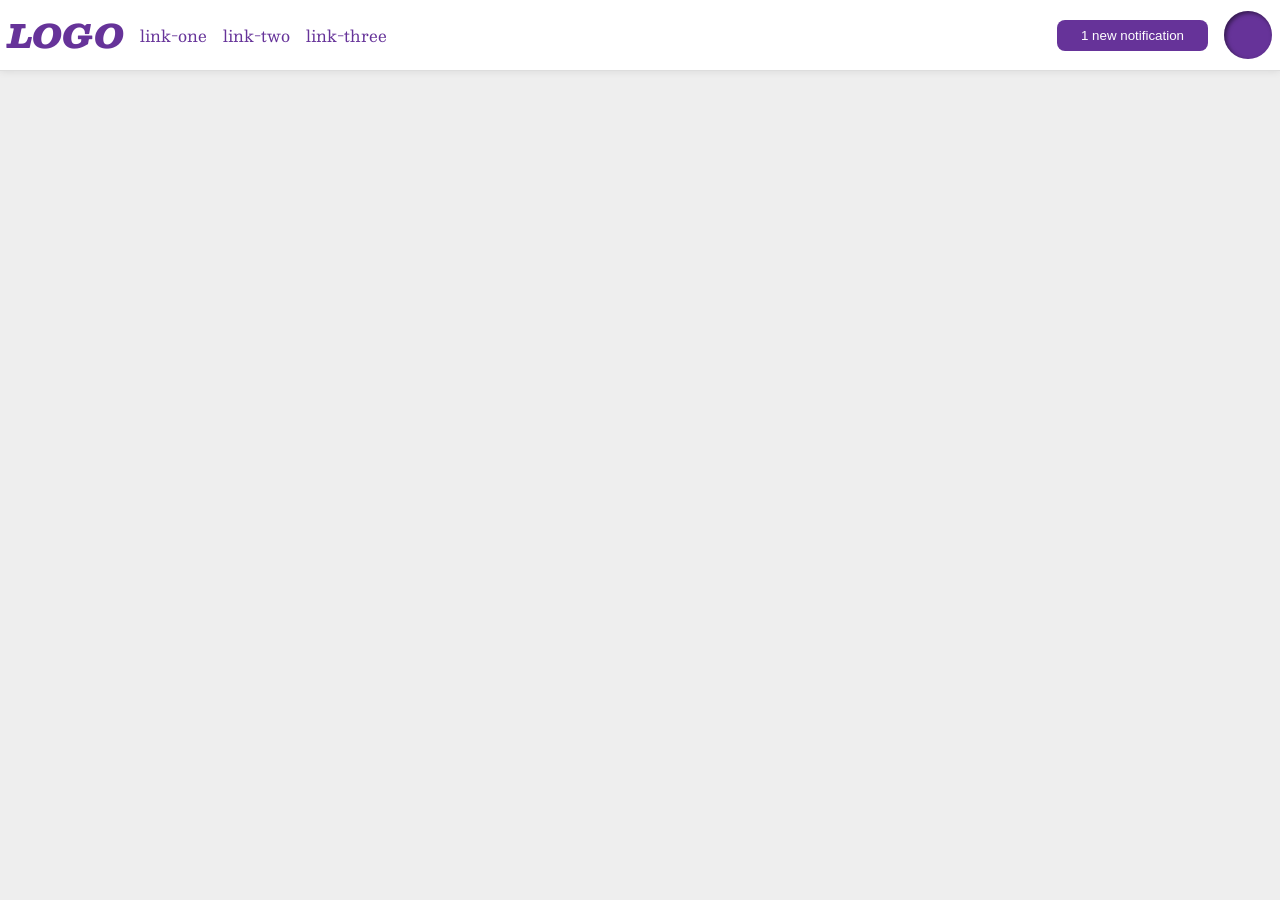
<file: foundations/flex/03-flex-header-2/index.html>
<!DOCTYPE html>
<html lang="en">

<head>
  <meta charset="UTF-8">
  <meta http-equiv="X-UA-Compatible" content="IE=edge">
  <meta name="viewport" content="width=device-width, initial-scale=1.0">
  <title>Flex Header 2</title>
  <link rel="stylesheet" href="style.css">
</head>

<body>
  <div class="header">
    <div class="logo-links">
      <div class="logo">
        LOGO
      </div>
      <ul class="links">
        <li><a href="https://google.com">link-one</a></li>
        <li><a href="https://google.com">link-two</a></li>
        <li><a href="https://google.com">link-three</a></li>
      </ul>
    </div>
    <div class="notifications-profile-image">
      <button class="notifications">
        1 new notification
      </button>
      <div class="profile-image"></div>
    </div>
  </div>
</body>

</html>
</file>
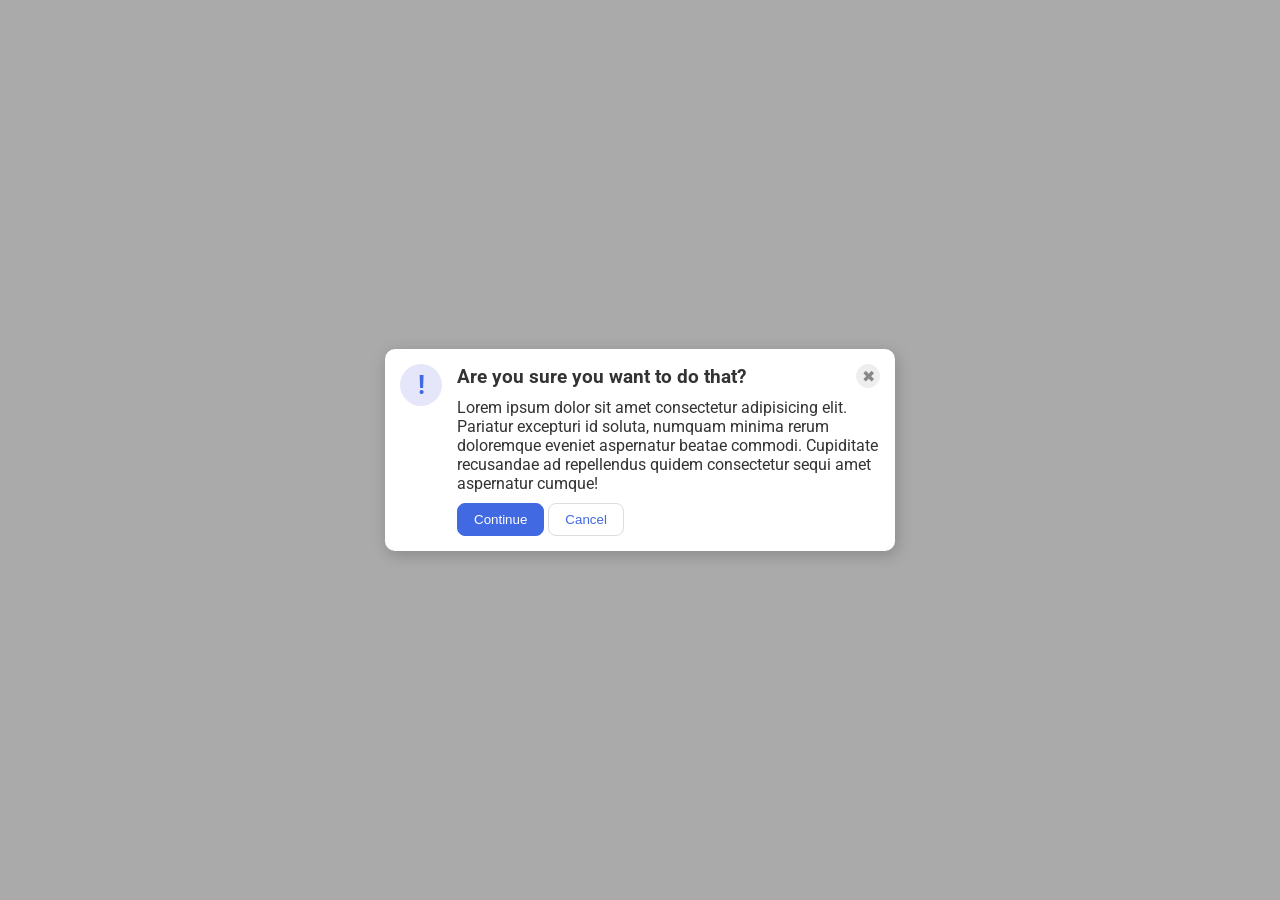
<file: foundations/flex/05-flex-modal/index.html>
<!DOCTYPE html>
<html lang="en">

<head>
  <meta charset="UTF-8">
  <meta http-equiv="X-UA-Compatible" content="IE=edge">
  <meta name="viewport" content="width=device-width, initial-scale=1.0">
  <link rel="stylesheet" href="style.css">
  <title>Modal</title>
</head>

<body>
  <div class="modal">
    <div class="icon">!</div>
    <div class="main">
      <div class="header">Are you sure you want to do that?
        <button class="close-button">✖</button>
      </div>
      <div class="text">Lorem ipsum dolor sit amet consectetur adipisicing elit. Pariatur excepturi id soluta, numquam
        minima rerum doloremque eveniet aspernatur beatae commodi. Cupiditate recusandae ad repellendus quidem
        consectetur sequi amet aspernatur cumque!</div>
      <button class="continue">Continue</button>
      <button class="cancel">Cancel</button>
    </div>
  </div>
</body>

</html>
</file>
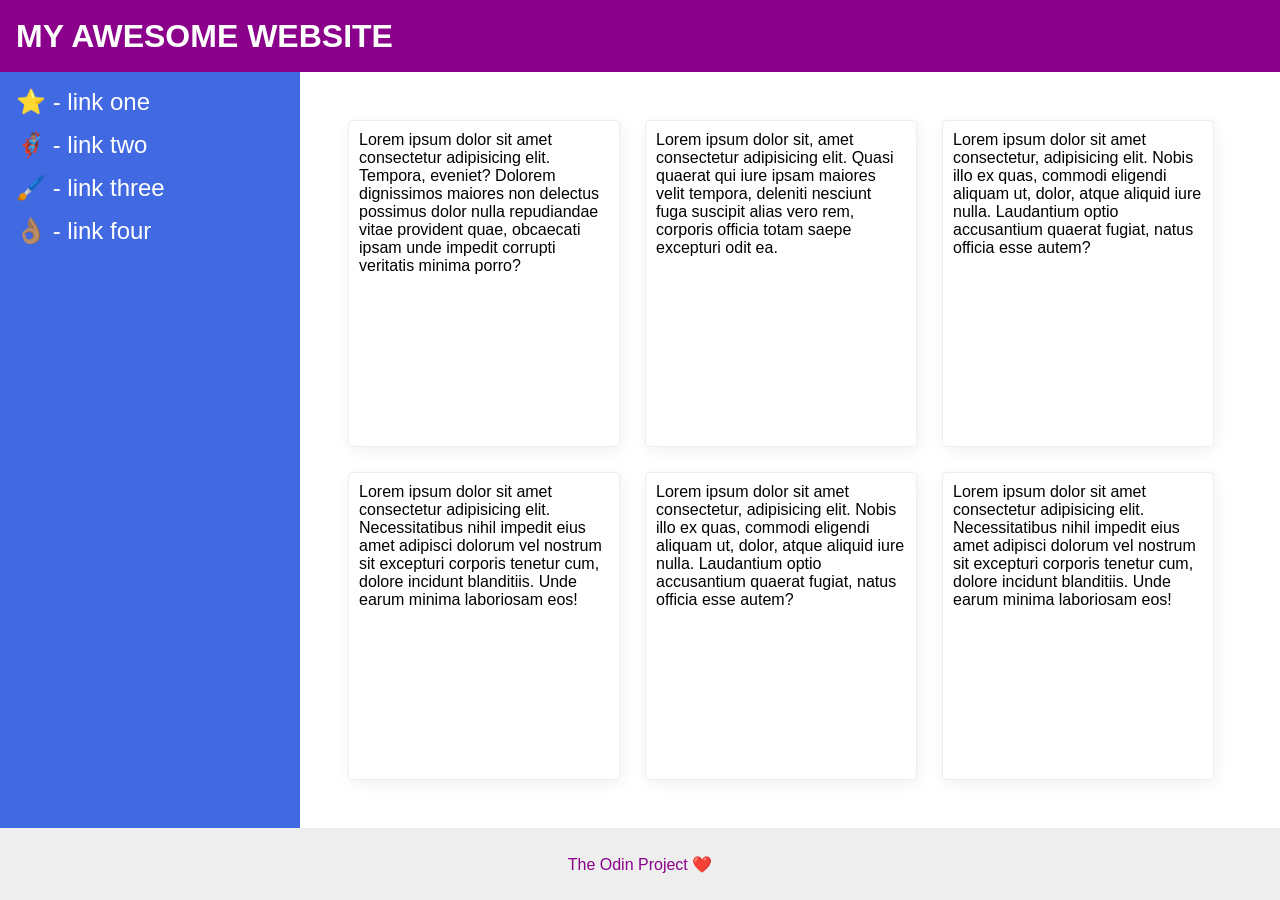
<file: foundations/flex/07-flex-layout-2/index.html>
<!DOCTYPE html>
<html lang="en">

<head>
  <meta charset="UTF-8">
  <meta http-equiv="X-UA-Compatible" content="IE=edge">
  <meta name="viewport" content="width=device-width, initial-scale=1.0">
  <title>The Holy Grail</title>
  <link rel="stylesheet" href="style.css">
</head>

<body>
  <div class="container">
    <div class="header">
      MY AWESOME WEBSITE
    </div>
    <div class="main">
      <div class="sidebar">
        <ul>
          <li><a href="#">⭐ - link one</a></li>
          <li><a href="#">🦸🏽‍♂️ - link two</a></li>
          <li><a href="#">🖌️ - link three</a></li>
          <li><a href="#">👌🏽 - link four</a></li>
        </ul>
      </div>
      <div class="main-cards">
        <div class="card">Lorem ipsum dolor sit amet consectetur adipisicing elit. Tempora, eveniet? Dolorem dignissimos
          maiores non delectus possimus dolor nulla repudiandae vitae provident quae, obcaecati ipsam unde impedit
          corrupti veritatis minima porro?</div>
        <div class="card">Lorem ipsum dolor sit, amet consectetur adipisicing elit. Quasi quaerat qui iure ipsam maiores
          velit tempora, deleniti nesciunt fuga suscipit alias vero rem, corporis officia totam saepe excepturi odit ea.
        </div>
        <div class="card">Lorem ipsum dolor sit amet consectetur, adipisicing elit. Nobis illo ex quas, commodi eligendi
          aliquam ut, dolor, atque aliquid iure nulla. Laudantium optio accusantium quaerat fugiat, natus officia esse
          autem?</div>
        <div class="card">Lorem ipsum dolor sit amet consectetur adipisicing elit. Necessitatibus nihil impedit eius
          amet
          adipisci dolorum vel nostrum sit excepturi corporis tenetur cum, dolore incidunt blanditiis. Unde earum minima
          laboriosam eos!</div>
        <div class="card">Lorem ipsum dolor sit amet consectetur, adipisicing elit. Nobis illo ex quas, commodi eligendi
          aliquam ut, dolor, atque aliquid iure nulla. Laudantium optio accusantium quaerat fugiat, natus officia esse
          autem?</div>
        <div class="card">Lorem ipsum dolor sit amet consectetur adipisicing elit. Necessitatibus nihil impedit eius
          amet
          adipisci dolorum vel nostrum sit excepturi corporis tenetur cum, dolore incidunt blanditiis. Unde earum minima
          laboriosam eos!
        </div>
      </div>
    </div>
    <div class="footer">
      The Odin Project ❤️
    </div>
  </div>
</body>

</html>
</file>
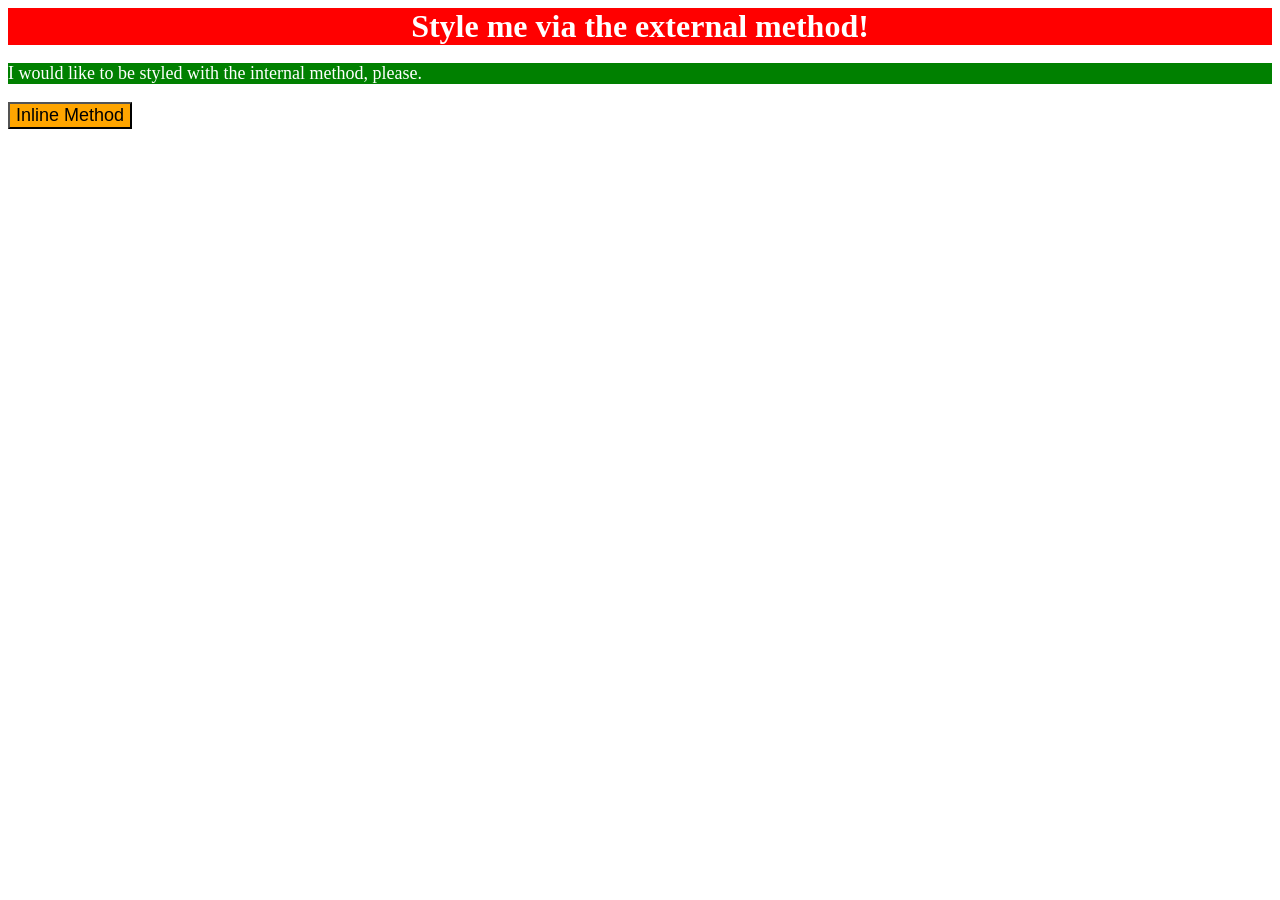
<file: foundations/intro-to-css/01-css-methods/index.html>
<!DOCTYPE html>
<html lang="en">
  <head>
    <meta charset="UTF-8">
    <meta http-equiv="X-UA-Compatible" content="IE=edge">
    <meta name="viewport" content="width=device-width, initial-scale=1.0">
    <title>Methods for Adding CSS</title>
    <link rel="stylesheet" href="./styles.css">
    <style>
      p {
        color: white;
        background-color: green;
        font-size: 18px;
      }
    </style>
  </head>
  <body>
    <div>Style me via the external method!</div>
    <p>I would like to be styled with the internal method, please.</p>
    <button style="background-color: orange; font-size: 18px">Inline Method</button>
  </body>
</html>
</file>
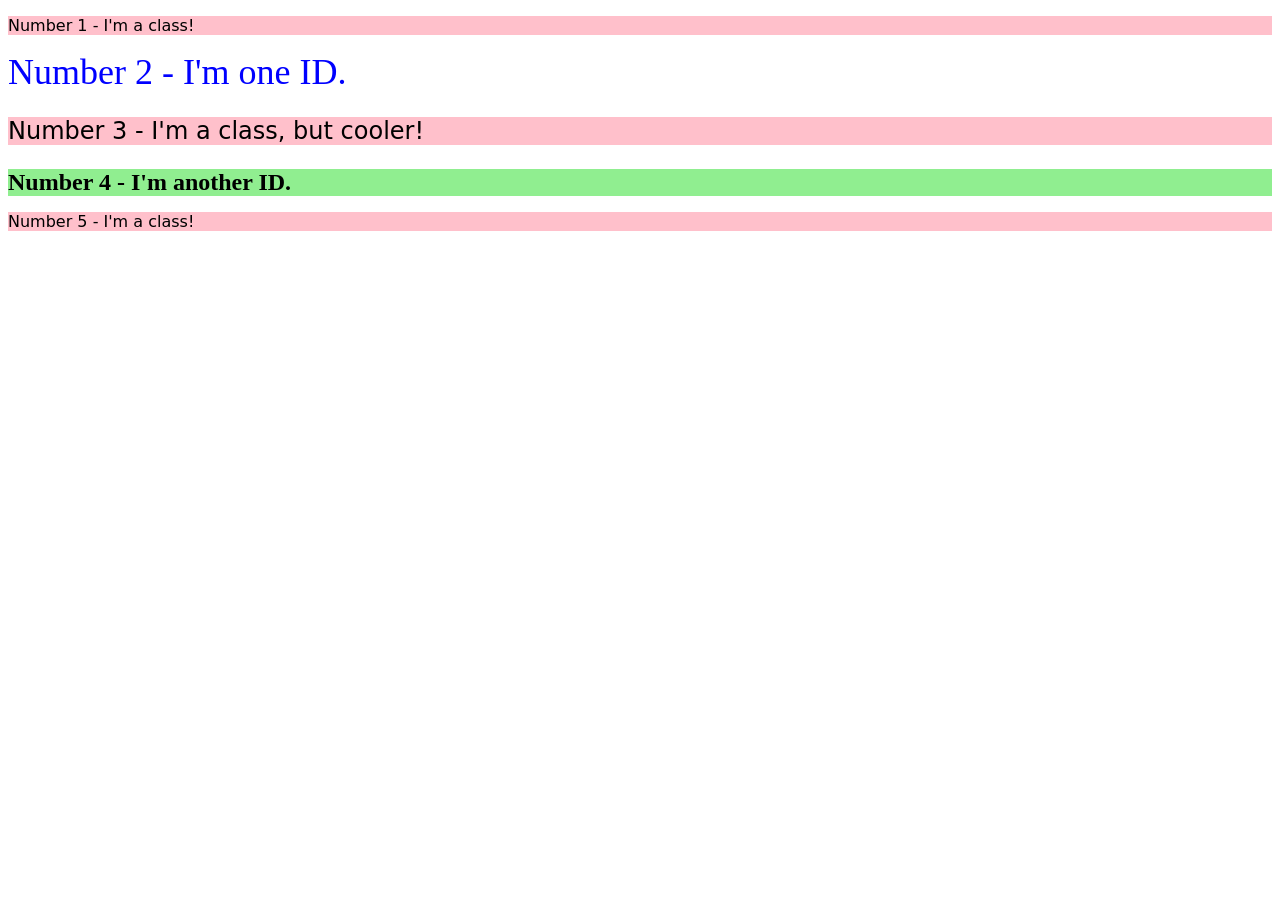
<file: foundations/intro-to-css/02-class-id-selectors/index.html>
<!DOCTYPE html>
<html lang="en">
  <head>
    <meta charset="UTF-8">
    <meta http-equiv="X-UA-Compatible" content="IE=edge">
    <meta name="viewport" content="width=device-width, initial-scale=1.0">
    <title>Class and ID Selectors</title>
    <link rel="stylesheet" href="style.css">
  </head>
  <body>
    <p class="odd">Number 1 - I'm a class!</p>
    <div id="two">Number 2 - I'm one ID.</div>
    <p class="odd" id="three">Number 3 - I'm a class, but cooler!</p>
    <div id="four">Number 4 - I'm another ID.</div>
    <p class="odd">Number 5 - I'm a class!</p>
  </body>
</html>
</file>
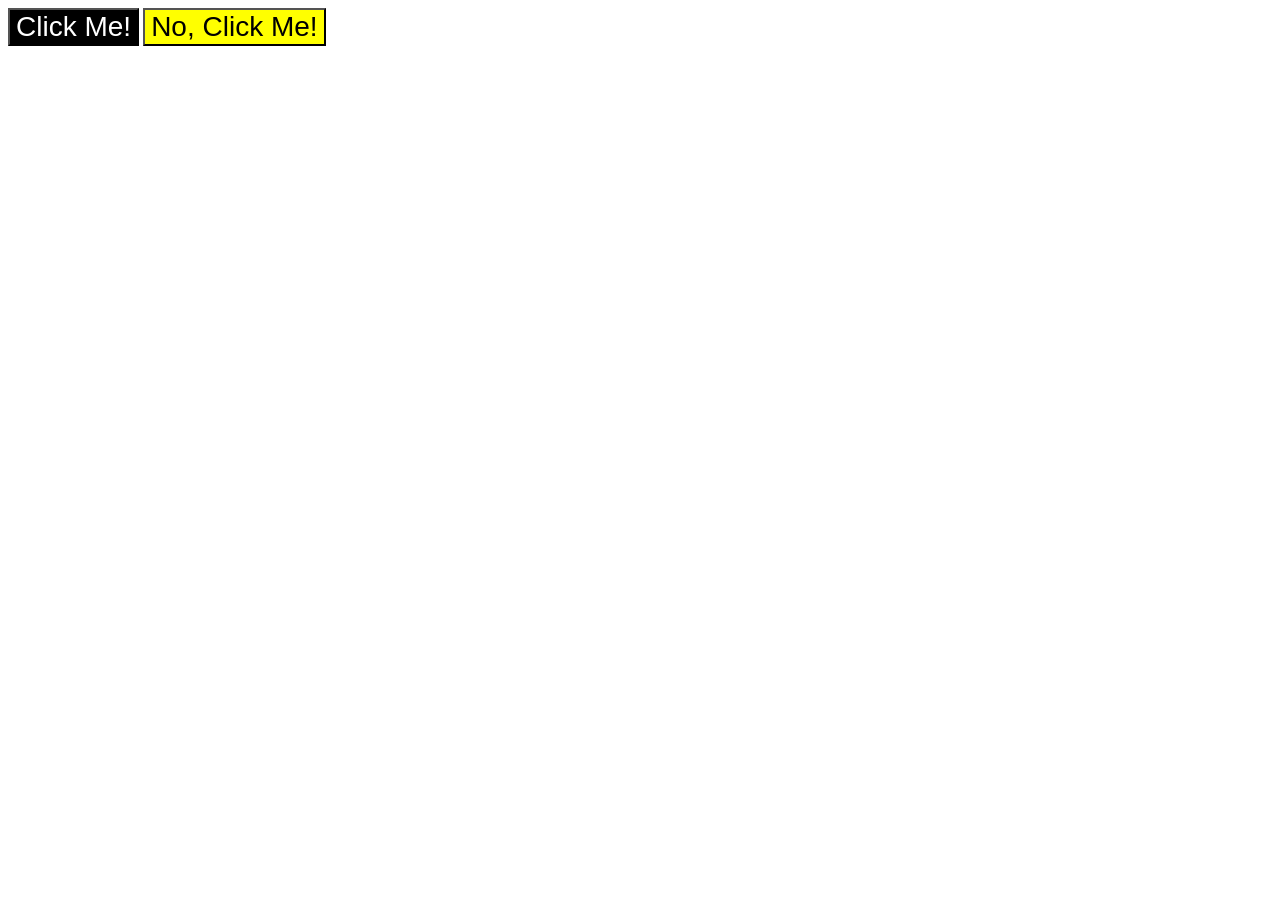
<file: foundations/intro-to-css/03-grouping-selectors/index.html>
<!DOCTYPE html>
<html lang="en">
  <head>
    <meta charset="UTF-8">
    <meta http-equiv="X-UA-Compatible" content="IE=edge">
    <meta name="viewport" content="width=device-width, initial-scale=1.0">
    <title>Grouping Selectors</title>
    <link rel="stylesheet" href="style.css">
  </head>
  <body>
    <button class="yes">Click Me!</button>
    <button class="no">No, Click Me!</button>
  </body>
</html>
</file>
<file: foundations/flex/03-flex-header-2/style.css>
/* this is some magical font-importing.  
you'll learn about it later. */
@import url("https://fonts.googleapis.com/css2?family=Besley:ital,wght@0,400;1,900&display=swap");

body {
  margin: 0;
  background: #eee;
  font-family: Besley, serif;
}

.header {
  background: white;
  border-bottom: 1px solid #ddd;
  box-shadow: 0 0 8px rgba(0, 0, 0, 0.1);
  display: flex;
  justify-content: space-between;
  align-items: center;
  padding: 8px;
}

.profile-image {
  background: rebeccapurple;
  box-shadow: inset 2px 2px 4px rgba(0, 0, 0, 0.5);
  border-radius: 50%;
  width: 48px;
  height: 48px;
}

.logo {
  color: rebeccapurple;
  font-size: 32px;
  font-weight: 900;
  font-style: italic;
}

button {
  border: none;
  border-radius: 8px;
  background: rebeccapurple;
  color: white;
  padding: 8px 24px;
}

a {
  /* this removes the line under our links */
  text-decoration: none;
  color: rebeccapurple;
}

ul {
  list-style-type: none;
  display: flex;
  margin: 0;
  padding: 0;
  gap: 16px;
}

.logo-links,
.notifications-profile-image {
  display: flex;
  justify-content: center;
  align-items: center;
  gap: 16px;
}
</file>
<file: foundations/flex/05-flex-modal/style.css>
@import url("https://fonts.googleapis.com/css2?family=Roboto:wght@400;700&display=swap");

html,
body {
  height: 100%;
}

body,
.modal,
.icon,
.close-button {
  display: flex;
  align-items: center;
  justify-content: center;
}

body {
  font-family: Roboto, sans-serif;
  margin: 0;
  background: #aaa;
  color: #333;
}

.modal {
  background: white;
  padding: 15px;
  gap: 15px;
  width: 480px;
  border-radius: 10px;
  box-shadow: 2px 4px 16px rgba(0, 0, 0, 0.2);
}

.icon {
  color: royalblue;
  font-size: 26px;
  font-weight: 700;
  background: lavender;
  width: 42px;
  height: 42px;
  border-radius: 50%;
  flex-shrink: 0;
  align-self: flex-start;
}

.header {
  display: flex;
  justify-content: space-between;
  align-items: center;
  font-weight: 700;
  font-size: larger;
}

.text {
  margin: 10px 0;
}

.close-button {
  background: #eee;
  border-radius: 50%;
  color: #888;
  font-weight: 400;
  font-size: 16px;
  height: 24px;
  width: 24px;
  border: 1px solid #eee;
  padding: 0;
}

button {
  cursor: pointer;
  padding: 8px 16px;
  border-radius: 8px;
}

button.continue {
  background: royalblue;
  border: 1px solid royalblue;
  color: white;
}

button.cancel {
  background: white;
  border: 1px solid #ddd;
  color: royalblue;
}
</file>
<file: foundations/flex/07-flex-layout-2/style.css>
html,
body {
  height: 100vh;
  margin: 0;
}

body {
  font-family:
    -apple-system, BlinkMacSystemFont, "Segoe UI", Roboto, Oxygen, Ubuntu,
    Cantarell, "Open Sans", "Helvetica Neue", sans-serif;
  display: flex;
}

.container {
  display: flex;
  flex-direction: column;
  height: 100%;
}

.header,
.main,
.footer {
  display: flex;
}

.header {
  height: 72px;
  background: darkmagenta;
  color: white;
  align-items: center;
  font-size: 32px;
  font-weight: 900;
  padding-left: 16px;
  flex-shrink: 0;
}

.main {
  flex-grow: 1;
}

.footer {
  height: 72px;
  background: #eee;
  color: darkmagenta;
  align-items: center;
  justify-content: center;
  flex-shrink: 0;
}

.sidebar {
  width: 300px;
  background: royalblue;
  box-sizing: border-box;
  padding: 16px;
  flex-shrink: 0;
}

.sidebar a {
  font-size: 24px;
  text-decoration: none;
  color: white;
}

ul {
  padding: 0;
  margin: 0;
  display: flex;
  flex-direction: column;
  gap: 15px;
}

li {
  list-style: none;
}

.main-cards {
  display: flex;
  gap: 25px;
  padding: 48px;
  flex-wrap: wrap;
}

.card {
  border: 1px solid #eee;
  box-shadow: 2px 4px 16px rgba(0, 0, 0, 0.06);
  border-radius: 4px;
  width: 250px;
  padding: 10px;
}
</file>
<file: foundations/intro-to-css/01-css-methods/styles.css>
div {
    color: white;
    background-color: red;
    text-align: center;
    font-size: 32px;
    font-weight: 700;
}
</file>
<file: foundations/intro-to-css/02-class-id-selectors/style.css>
.odd {
    background-color: #ffc0cb;
    font-family: Verdana, DejaVu Sans, sans-serif;
}

#two {
    color: #0000ff;
    font-size: 36px;
}

#four {
    background-color: #90ee90;
    font-weight: bold;
}

p#three,
div#four {
    font-size: 24px;
}
</file>
<file: foundations/intro-to-css/03-grouping-selectors/style.css>
.yes,
.no {
    font-size: 28px;
    font-family: Helvetica, "Times New Roman", sans-serif;
}

.yes {
    background-color: hsl(0, 0%, 0%);
    color: hsl(0, 0%, 100%);
}

.no {
    background-color: hsl(60, 100%, 50%);
}
</file>
